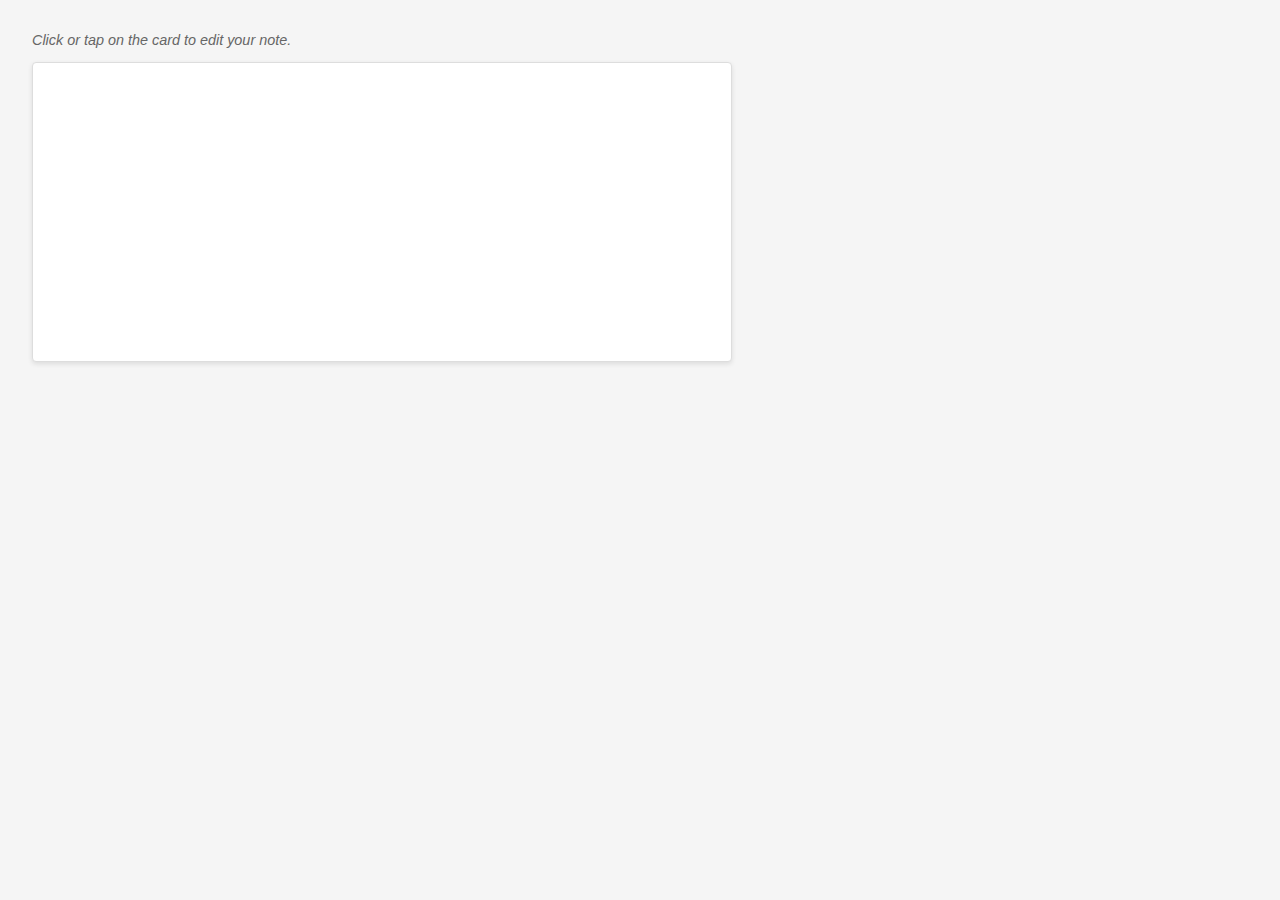
<file: noteTakingApp/index.html>
<!doctype html>
<html lang="en">
  <head>
    <meta charset="UTF-8" />
    <title>Note taking app</title>
    <meta name="viewport" content="width=device-width, initial-scale=1.0" />
    <link rel="stylesheet" href="./styles.css" />
  </head>
  <body>
    <p class="helper-text">Click or tap on the card to edit your note.</p>

    <div id="note" class="note" contenteditable="true" aria-label="Note editor">
      Many languages have words that carry meanings so specific or culturally
      rooted that they can't be neatly translated into English. One example is
      the Japanese word "tsundoku", which refers to the habit of acquiring books
      and letting them pile up unread, something many book lovers can relate to.
      Another is the Portuguese word "saudade", describing a deep, bittersweet
      longing for something or someone that is absent. Meanwhile, the French
      word "Dépaysement" captures the disorienting yet exciting feeling of being
      in a new place, far from home. These unique words remind us that language
      is more than vocabulary: it's a window into the values, habits, and
      emotions of the cultures that create it.
    </div>

    <script src="script.js"></script>
  </body>
</html>
</file>
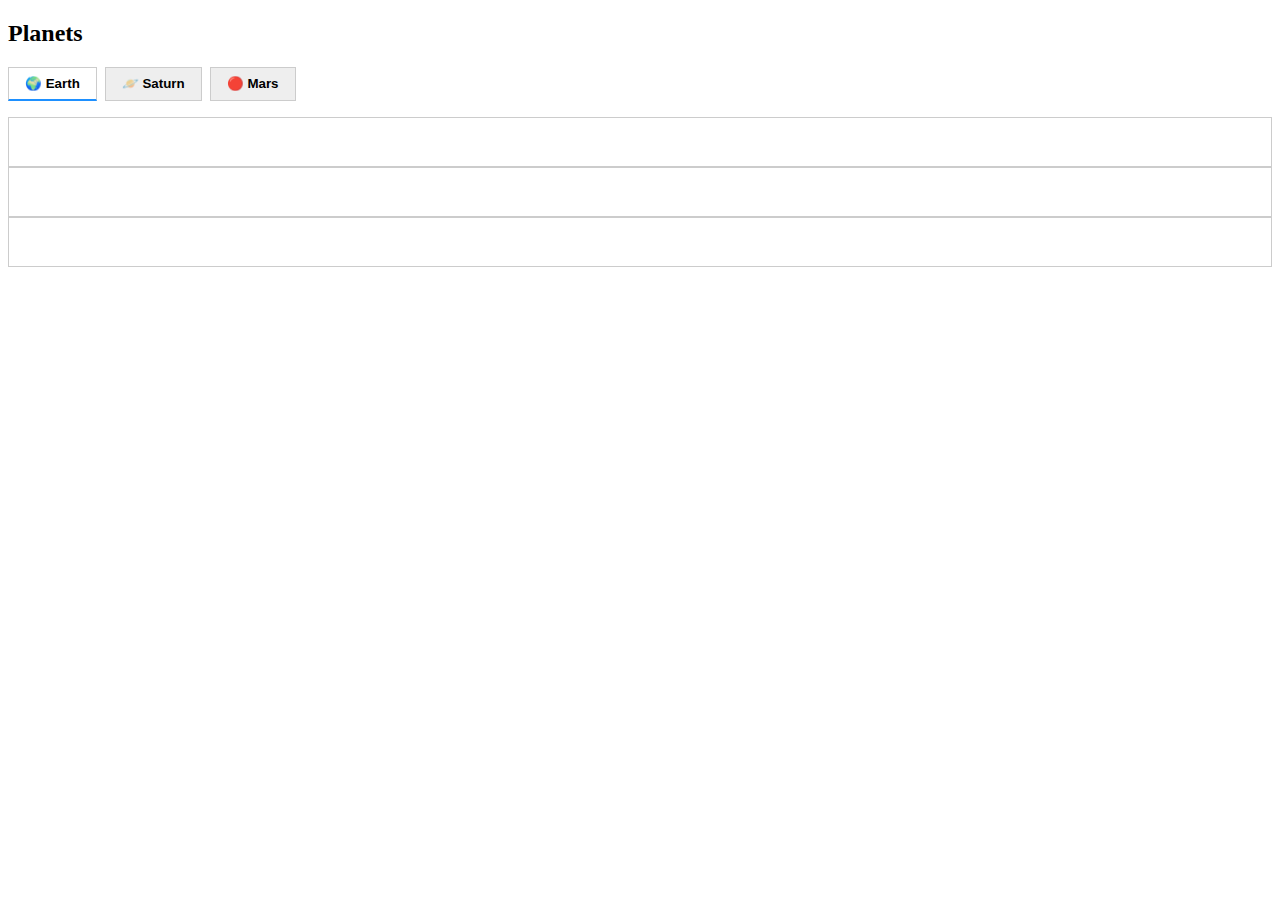
<file: planetsTablist/index.html>
<!doctype html>
<html lang="en">
  <head>
    <meta charset="UTF-8" />
    <meta name="viewport" content="width=device-width, initial-scale=1.0" />
    <title>Planets Facts</title>
    <link rel="stylesheet" href="./styles.css" />
  </head>
  <body>
    <div class="tabs">
      <h2 id="tabs-title">Planets</h2>
      <div role="tablist" aria-labelledby="tabs-title">
        <button
          id="tab-earth"
          role="tab"
          aria-controls="panel-earth"
          aria-selected="true"
        >
          🌍 Earth
        </button>
        <button
          id="tab-saturn"
          role="tab"
          aria-controls="panel-saturn"
          aria-selected="false"
        >
          🪐 Saturn
        </button>
        <button
          id="tab-mars"
          role="tab"
          aria-controls="panel-mars"
          aria-selected="false"
        >
          🔴 Mars
        </button>
      </div>
      <div role="tabpanel">
        <p></p>
      </div>
      <div role="tabpanel">
        <p></p>
      </div>
      <div role="tabpanel">
        <p></p>
      </div>
    </div>

    <script src="./script.js"></script>
  </body>
</html>
</file>
<file: noteTakingApp/styles.css>
body {
  font-family: Arial, sans-serif;
  margin: 2em;
  max-width: 700px;
  background-color: #f5f5f5;
}

.note {
  background-color: #ffffff;
  border: 1px solid #ddd;
  border-radius: 4px;
  box-shadow: 0 2px 5px rgba(0, 0, 0, 0.1);
  padding: 1.5em;
  margin-bottom: 1em;
  line-height: 1.5;
  min-height: 250px;
  font-size: 16px;
  /* This is needed to preserve line breaks in the div */
  white-space: pre-wrap;
}

.note[contenteditable="true"] {
  caret-color: black;
}

.note:hover {
  background-color: #fff;
  box-shadow: 0 0 5px rgba(0,0,0,0.2);
}

.helper-text {
  font-size: 0.9rem;
  color: #666;
  margin-top: 0.5em;
  user-select: none;
  font-style: italic;
}

#status {
  color: #00471b;
  padding: 0 1em;
}
</file>
<file: planetsTablist/styles.css>
.tabs [role="tablist"] {
  display: flex;
  gap: 0.5rem;
  margin-bottom: 1rem;
}

[role="tab"] {
  padding: 0.5rem 1rem;
  background: #eee;
  border: 1px solid #ccc;
  cursor: pointer;
  font-weight: bold;
}

[role="tab"][aria-selected="true"] {
  background: #fff;
  border-bottom: 2px solid dodgerblue;
}

[role="tabpanel"] {
  border: 1px solid #ccc;
  padding: 1rem;
}
</file>
